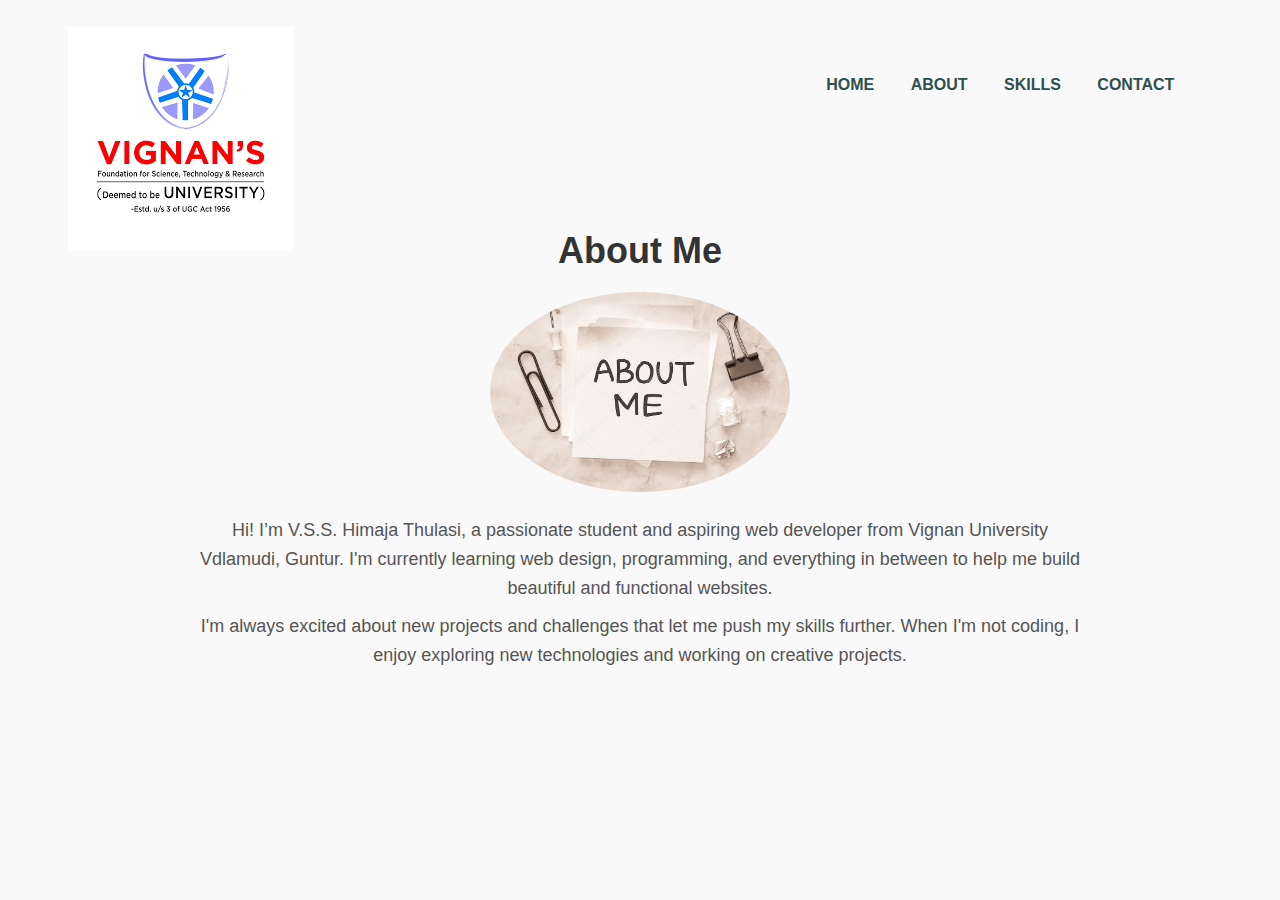
<file: about.html>
<!DOCTYPE html>
<html lang="en">
<head>
    <meta charset="UTF-8">
    <meta name="viewport" content="width=device-width, initial-scale=1.0">
    <title>About - V.S.S. Himaja Thulasi</title>
    <style>
 * {
            margin: 0;
            padding: 0;
            box-sizing: border-box;
        }
        body {
            font-family: Arial, sans-serif;
            background-color: #f9f9f9;
        }
        .container {
            width: 100%;
            margin: 0 auto;
        }
    .navbar {
            width: 86%;
            display: flex;
            margin: auto;
            padding: 15px 0;
            align-items: center;
            justify-content: space-between;
       }

   .navbar .logo {
       width: 100px;
       cursor: pointer;
       margin-top: 1%;
            margin-left: -2%;
    }

  ul {
       margin-top: -9%;
   }
 ul li {
            list-style: none;
            display: inline-block;
            padding: 10px 16px;
        }
 ul li a {
            font-size: 16px;
            font-weight: bold;
            text-decoration: none;
            color: darkslategray;
            margin-top: -3%;
            transition: .4s ease;
        }
 ul li a:hover {
            color: rgb(230, 104, 59);
}

.about-section {
            margin: -40px auto;
            text-align: center;
            width: 86%;
        }

        h1 {
            color: #333;
            font-size: 36px;
            text-align: center;
        }

        p {
            line-height: 1.6;
            font-size: 18px;
            color: #555;
            margin: 10px auto;
            width: 80%;
            text-align: center;
        }

        .about-image {
            text-align: center;
            margin: 20px 0;
        }

        .about-image img {
            width: 300px;
            border-radius: 50%;
        }
    </style>
</head>
<body>

<div class="container">
    <nav class="navbar">
        <div class="logo">
            <img src="logo.png" alt="Logo">
        </div>
        <ul>
            <li><a href="index.html">HOME</a></li>
            <li><a href="about.html">ABOUT</a></li>
            <li><a href="skills.html">SKILLS</a></li>
            <li><a href="contact.html">CONTACT</a></li>
        </ul>
    </nav>
    <section class="about-section">
        <h1>About Me</h1>
        <div class="about-image">
            <img src="about.jpg" alt="V.S.S. Himaja Thulasi">
        </div>
        <p>Hi! I’m V.S.S. Himaja Thulasi, a passionate student and aspiring web developer from Vignan University Vdlamudi, Guntur. I'm currently learning web design, programming, and everything in between to help me build beautiful and functional websites.</p>
        <p>I'm always excited about new projects and challenges that let me push my skills further. When I'm not coding, I enjoy exploring new technologies and working on creative projects.</p>
    </section>
</div>

</body>
</html>
</file>
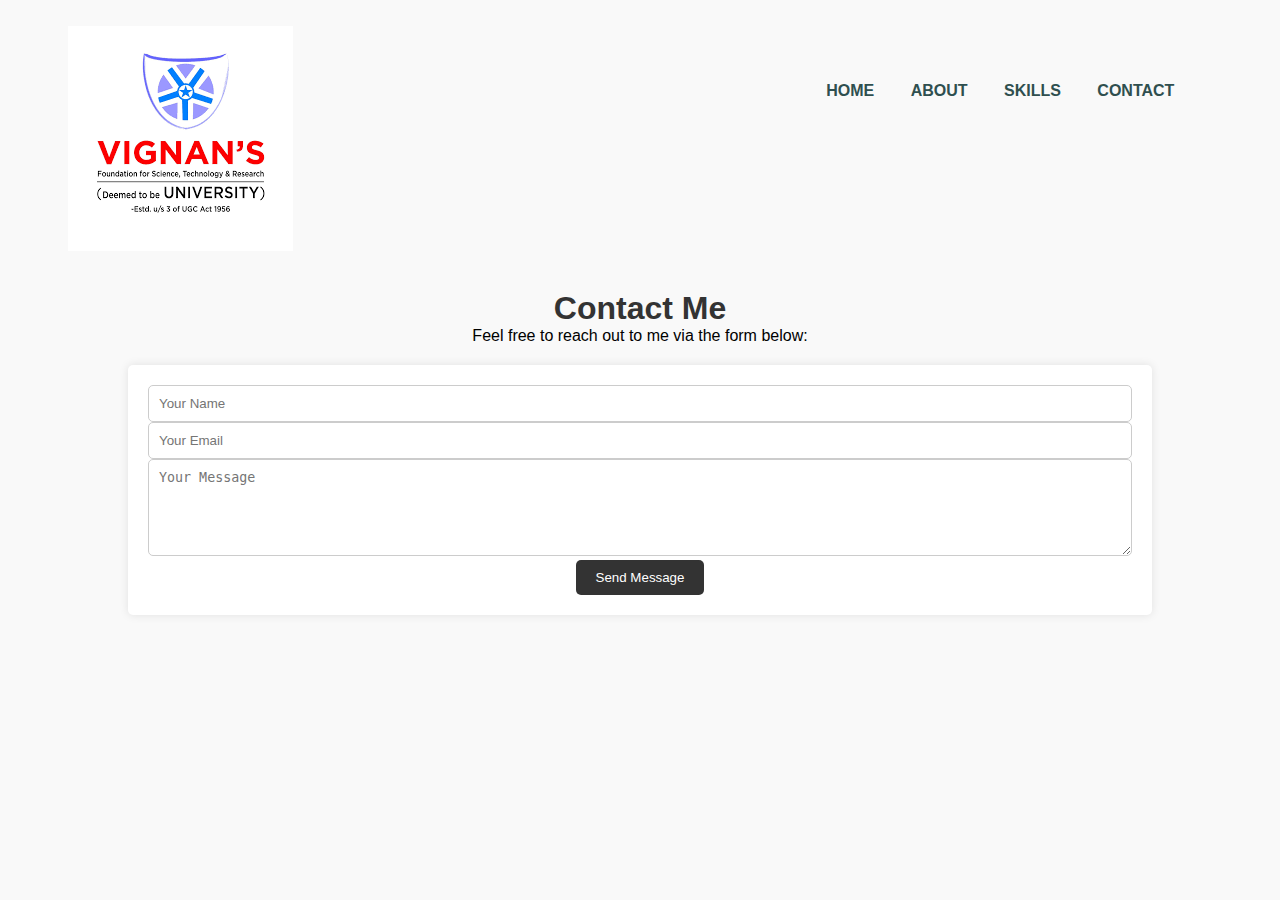
<file: contact.html>
<!DOCTYPE html>
<html lang="en">
<head>
    <meta charset="UTF-8">
    <meta name="viewport" content="width=device-width, initial-scale=1.0">
    <title>Contact - V.S.S. Himaja Thulasi</title>
    <style>
        * {
            margin: 0;
            padding: 0;
            box-sizing: border-box;
        }
body {
            font-family: Arial, sans-serif;
            background-color: #f9f9f9;
        }
        .main {
            width: 100%;
            background-position: center;
            background-size: cover;
            height: 100vh;
            position: relative;
            font-family: sans-serif;
        }
.navbar
 {
            width: 86%;
            display: flex;
            margin: auto;
            padding: 15px 0;
            align-items: center;
            justify-content: space-between;
        }
        .navbar .logo {
            width: 160px;
            cursor: pointer;
            margin-top: 1%;
            margin-left: -2%;
        }
ul
 {
            margin-top: -8%;
        }
        ul li {
            list-style: none;
            display: inline-block;
            padding: 10px 16px;
        }
        ul li a {
            font-size: 16px;
            font-weight: bold;
            text-decoration: none;
            color: darkslategray;
            transition: .4s ease;
        }

        ul li a:hover {
            color: rgb(230, 104, 59);
        }
        .container {
            width: 80%;
            margin: 20px auto;
            text-align: center;
        }
        h1 {
            color: #333;
        }
        form {
            background-color: #fff;
            padding: 20px;
            border-radius: 5px;
            box-shadow: 0 0 10px rgba(0, 0, 0, 0.1);
            margin-top: 20px;
        }
        input, textarea {
            width: 100%;
            padding: 10px;
            margin: 0px 0;
            border-radius: 5px;
            border: 1px solid #ccc;
        }

        button {
            background-color: #333;
            color: white;
            padding: 10px 20px;
            border: none;
            border-radius: 5px;
            cursor: pointer;
        }

    button:hover {
            background-color: #555;
        }
    </style>
</head>
<body>
<div class="main">
    <div class="navbar">
        <div class="logo">
            <img src="logo.png" alt="Logo">
        </div>
        <ul>
            <li><a href="index.html">HOME</a></li>
            <li><a href="about.html">ABOUT</a></li>
            <li><a href="skills.html">SKILLS</a></li>
            <li><a href="contact.html">CONTACT</a></li>
        </ul>
    </div>
    <div class="container">
        <h1>Contact Me</h1>
        <p>Feel free to reach out to me via the form below:</p>
        <form action="#" method="post">
            <input type="text" name="name" placeholder="Your Name" required>
            <input type="email" name="email" placeholder="Your Email" required>
            <textarea name="message" rows="5" placeholder="Your Message" required></textarea>
            <button type="submit">Send Message</button>
        </form>
    </div>
</div>
</body>
</html>
</file>
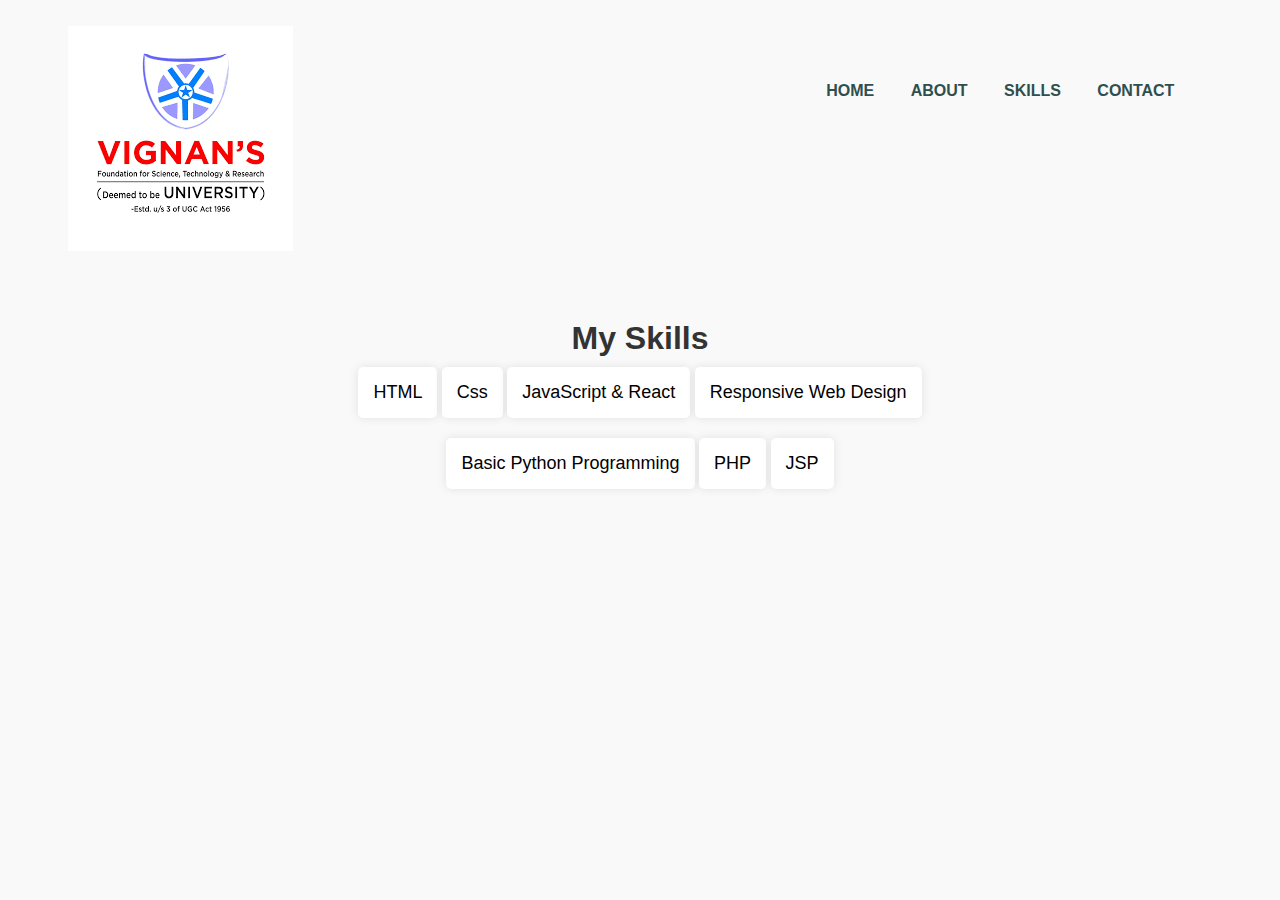
<file: skills.html>
<!DOCTYPE html>
<html lang="en">
<head>
    <meta charset="UTF-8">
    <meta name="viewport" content="width=device-width, initial-scale=1.0">
    <title>Skills - V.S.S. Himaja Thulasi</title>
    <style>
        * {
            margin: 0;
            padding: 0;
            box-sizing: border-box;
        }
        body {
            font-family: Arial, sans-serif;
            background-color: #f9f9f9;
        }
        .main {
            width: 100%;
            background-position: center;
            background-size: cover;
            height: 100vh;
            position: relative;
            font-family: sans-serif;
        }
    .navbar {
            width: 86%;
            display: flex;
            margin: auto;
            padding: 15px 0;
            align-items: center;
            justify-content: space-between;
        }
        .navbar .logo {
            width: 160px;
            cursor: pointer;
            margin-top: 1%;
            margin-left: -2%;
        }
        ul {
            margin-top: -8%;
        }
        ul li {
            list-style: none;
            display: inline-block;
            padding: 10px 16px;
        }
        ul li a {
            font-size: 16px;
            font-weight: bold;
            text-decoration: none;
            color: darkslategray;
            transition: .4s ease;
        }
        ul li a:hover {
            color: rgb(230, 104, 59);
        }
        .container {
            width: 80%;
            margin: 50px auto;
            text-align: center;
        }
        h1 {
            color: #333;
        }
        .skills-list {
            list-style: none;
            padding: 0;
            margin: 0 auto;
            max-width: 600px;
            text-align: center;
        }
        .skills-list li {
            background-color: #fff;
            margin: 10px 0;
            padding: 15px;
            border-radius: 5px;
            box-shadow: 0 0 10px rgba(0, 0, 0, 0.1);
            font-size: 18px;
        }
    </style>
</head>
<body>

<div class="main">
    <div class="navbar">
        <div class="logo">
            <img src="logo.png" alt="Logo">
        </div>
            <ul>
            <li><a href="index.html">HOME</a></li>
            <li><a href="about.html">ABOUT</a></li>
            <li><a href="skills.html">SKILLS</a></li>
            <li><a href="contact.html">CONTACT</a></li>
        </ul>
    </div>
<div class="container">
        <h1>My Skills</h1>
        <ul class="skills-list">
            <li>HTML</li>
            <li>Css</li>
            <li>JavaScript & React</li>
            <li>Responsive Web Design</li>
            <li>Basic Python Programming</li>
            <li>PHP</li>
            <li>JSP</li>
        </ul>
    </div>
</div>

</body>
</html>
</file>
